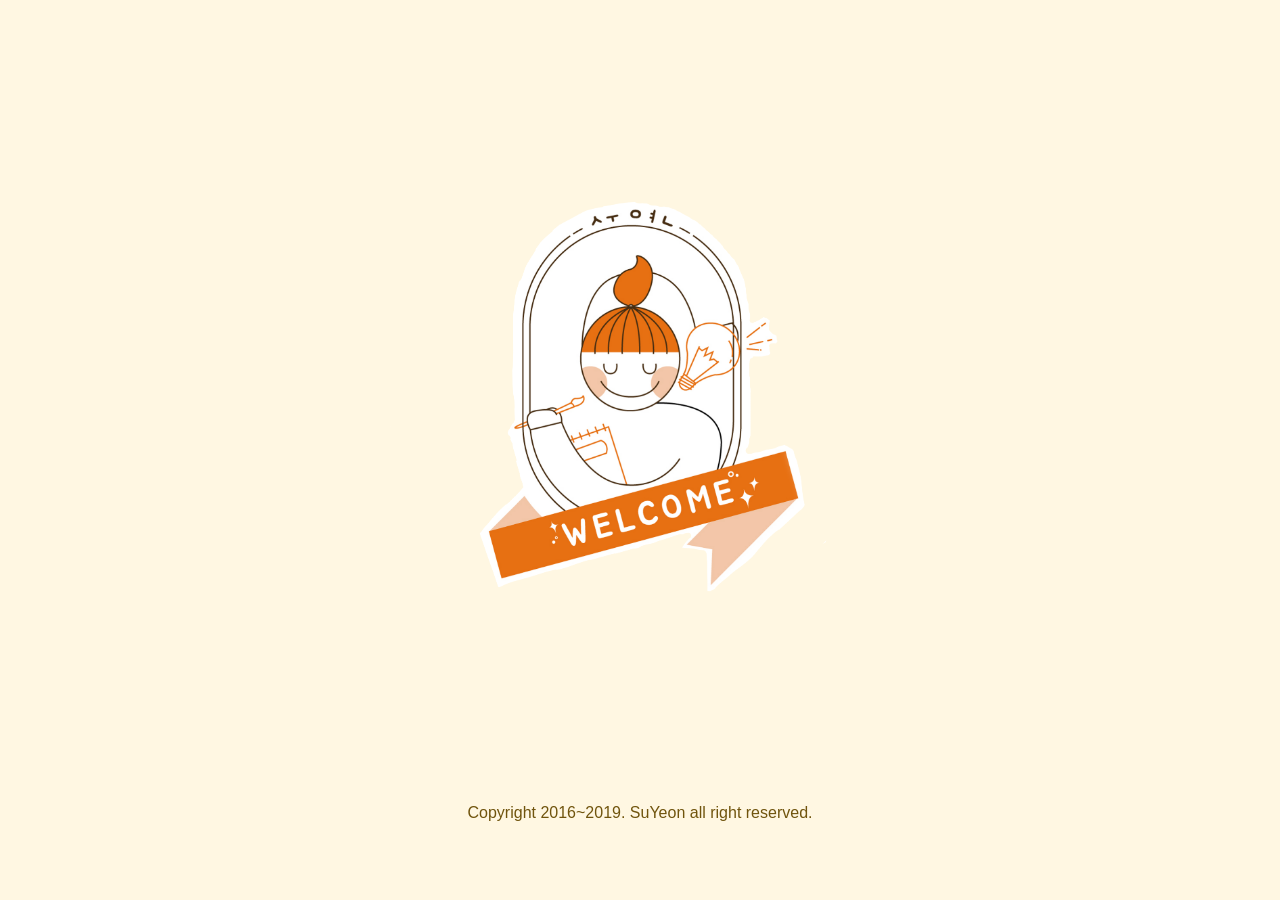
<file: index.html>
<!DOCTYPE html>
<html lang="kr">
    <head>
        <link rel="stylesheet" href="./assets/style sheet/home.css">
    </head>
    <body>
        <title>WELCOME</title>
        <a href="./main1.html"><img src="./assets/img/logo.png" alt="logo" height="500px"></a>
        <p>Copyright 2016~2019. SuYeon all right reserved.</p>
    </body>
</html>
</file>
<file: assets/style sheet/home.css>
*{
   background-color: #fff7e2;
   text-align: center;
   margin-top: 50px;
   
}
p{
     color: #70540d;
     font-family: 'PT Sans Narrow', sans-serif;
     margin-top: 150px;
}
</file>
